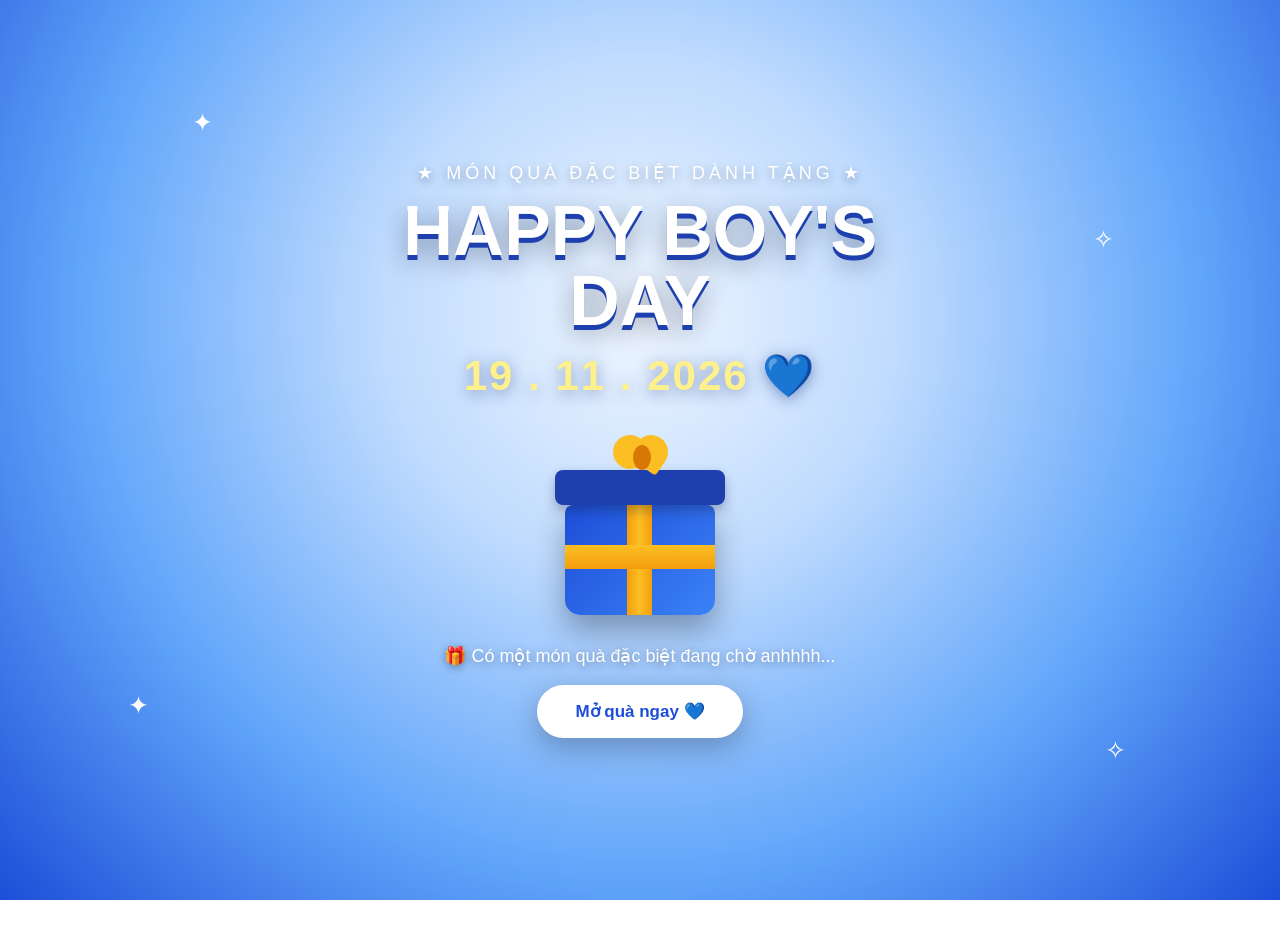
<file: index.html>
<!doctype html>
<html lang="vi">
  <head>
    <meta charset="UTF-8" />

    <meta name="viewport" content="width=device-width, initial-scale=1.0" />

    <title>Happy Boy's Day 19/11 💙 | Chúc Mừng Ngày Quốc Tế Nam Giới</title>

    <style>
      * {
        margin: 0;
        padding: 0;
        box-sizing: border-box;
      }

      html,
      body {
        width: 100%;
        height: 100%;
        overflow: hidden;
        font-family: Arial, sans-serif;
      }

      body {
        background: radial-gradient(
          circle at 50% 35%,
          #eff6ff 0%,
          #bfdbfe 30%,
          #60a5fa 65%,
          #1d4ed8 100%
        );

        display: flex;
        justify-content: center;
        align-items: center;

        position: relative;
      }

      /* =========================
           BACKGROUND ICONS
        ========================= */

      .heart {
        position: absolute;
        bottom: -50px;

        color: rgba(255, 255, 255, 0.85);

        font-size: 22px;

        animation: heartFloat linear infinite;

        pointer-events: none;
        filter: drop-shadow(0 0 6px rgba(255, 255, 255, 0.5));
      }

      @keyframes heartFloat {
        0% {
          transform: translateY(0) rotate(0deg) scale(0.8);

          opacity: 0;
        }

        15% {
          opacity: 1;
        }

        100% {
          transform: translateY(-110vh) rotate(360deg) scale(1.4);

          opacity: 0;
        }
      }

      /* =========================
           MAIN
        ========================= */

      .welcome {
        width: min(92%, 550px);

        text-align: center;

        position: relative;
        z-index: 10;

        animation: welcomeShow 1.2s ease;
      }

      @keyframes welcomeShow {
        from {
          opacity: 0;
          transform: translateY(40px) scale(0.9);
        }

        to {
          opacity: 1;
          transform: translateY(0) scale(1);
        }
      }

      /* =========================
           TOP TEXT
        ========================= */

      .small-title {
        color: #ffffff;

        font-size: 18px;

        letter-spacing: 4px;

        margin-bottom: 12px;

        text-shadow: 0 3px 10px rgba(15, 23, 42, 0.35);
      }

      .main-title {
        color: #ffffff;

        font-size: clamp(38px, 9vw, 70px);

        font-weight: 900;

        line-height: 1;

        text-shadow:
          0 5px 0 #1e40af,
          0 8px 25px rgba(15, 23, 42, 0.4);

        margin-bottom: 15px;
      }

      .name {
        color: #fef08a;

        font-size: clamp(25px, 6vw, 42px);

        font-weight: bold;

        margin-bottom: 35px;

        letter-spacing: 2px;

        text-shadow: 0 3px 15px rgba(30, 58, 138, 0.5);
      }

      /* =========================
           GIFT
        ========================= */

      .gift-area {
        position: relative;

        width: 190px;
        height: 180px;

        margin: 0 auto 30px;

        cursor: pointer;

        transition: 0.3s ease;
      }

      .gift-area:hover {
        transform: scale(1.08);
      }

      .gift-box {
        position: absolute;

        left: 20px;
        bottom: 0;

        width: 150px;
        height: 110px;

        background: linear-gradient(135deg, #1d4ed8, #3b82f6);

        border-radius: 8px 8px 15px 15px;

        box-shadow: 0 15px 30px rgba(15, 23, 42, 0.35);
      }

      .gift-box::before {
        content: "";

        position: absolute;

        left: 62px;
        top: 0;

        width: 25px;
        height: 110px;

        background: linear-gradient(to right, #f59e0b, #fbbf24, #f59e0b);
      }

      .gift-box::after {
        content: "";

        position: absolute;

        left: 0;
        top: 40px;

        width: 150px;
        height: 24px;

        background: linear-gradient(to bottom, #fbbf24, #f59e0b);
      }

      .gift-lid {
        position: absolute;

        left: 10px;
        top: 35px;

        width: 170px;
        height: 35px;

        background: #1e40af;

        border-radius: 8px;

        z-index: 3;

        box-shadow: 0 5px 12px rgba(15, 23, 42, 0.3);
      }

      /* =========================
           BOW
        ========================= */

      .bow {
        position: absolute;

        left: 68px;
        top: 0;

        width: 55px;
        height: 45px;

        z-index: 5;
      }

      .bow-left,
      .bow-right {
        position: absolute;

        width: 34px;
        height: 34px;

        background: #fbbf24;

        border-radius: 50% 50% 10% 50%;
      }

      .bow-left {
        left: 0;
        transform: rotate(-35deg);
      }

      .bow-right {
        right: 0;
        transform: rotate(35deg);
      }

      .bow-center {
        position: absolute;

        left: 20px;
        top: 10px;

        width: 18px;
        height: 25px;

        background: #d97706;

        border-radius: 50%;

        z-index: 2;
      }

      /* =========================
           BUTTON
        ========================= */

      .open-text {
        color: #ffffff;

        font-size: 18px;

        margin-bottom: 18px;

        text-shadow: 0 2px 8px rgba(15, 23, 42, 0.4);

        animation: pulse 1.8s infinite;
      }

      @keyframes pulse {
        0%,
        100% {
          transform: scale(1);
        }

        50% {
          transform: scale(1.06);
        }
      }

      .open-button {
        border: none;

        background: #ffffff;

        color: #1d4ed8;

        padding: 16px 38px;

        border-radius: 50px;

        font-size: 17px;

        font-weight: bold;

        cursor: pointer;

        box-shadow: 0 10px 30px rgba(15, 23, 42, 0.3);

        transition: 0.3s ease;
      }

      .open-button:hover {
        transform: translateY(-3px) scale(1.05);

        box-shadow: 0 15px 35px rgba(15, 23, 42, 0.4);
        background: #f8fafc;
      }

      /* =========================
           SPARKLES
        ========================= */

      .sparkle {
        position: absolute;

        color: #ffffff;

        font-size: 25px;

        animation: sparkle 2s infinite;
      }

      .sparkle1 {
        top: 12%;
        left: 15%;
      }

      .sparkle2 {
        top: 25%;
        right: 13%;

        animation-delay: 0.5s;
      }

      .sparkle3 {
        bottom: 20%;
        left: 10%;

        animation-delay: 1s;
      }

      .sparkle4 {
        bottom: 15%;
        right: 12%;

        animation-delay: 1.5s;
      }

      @keyframes sparkle {
        0%,
        100% {
          opacity: 0.3;
          transform: scale(0.7) rotate(0deg);
        }

        50% {
          opacity: 1;
          transform: scale(1.3) rotate(180deg);
        }
      }

      /* =========================
           MOBILE
        ========================= */

      @media (max-width: 600px) {
        .small-title {
          font-size: 14px;
        }

        .name {
          margin-bottom: 25px;
        }

        .gift-area {
          transform: scale(0.9);
        }

        .gift-area:hover {
          transform: scale(0.95);
        }
      }
    </style>
  </head>

  <body>
    <!-- =========================
         BACKGROUND ICONS
    ========================= -->

    <span class="heart" style="left: 6%; animation-duration: 7s">💙</span>
    <span
      class="heart"
      style="left: 18%; animation-duration: 9s; animation-delay: 1.5s"
      >⭐</span
    >
    <span
      class="heart"
      style="left: 32%; animation-duration: 8s; animation-delay: 0.5s"
      >👑</span
    >
    <span
      class="heart"
      style="left: 48%; animation-duration: 10s; animation-delay: 2.5s"
      >✨</span
    >
    <span
      class="heart"
      style="left: 65%; animation-duration: 8.5s; animation-delay: 1s"
      >💙</span
    >
    <span
      class="heart"
      style="left: 78%; animation-duration: 9s; animation-delay: 3s"
      >⚡</span
    >
    <span
      class="heart"
      style="left: 90%; animation-duration: 7.5s; animation-delay: 0.8s"
      >⭐</span
    >
    <span
      class="heart"
      style="left: 96%; animation-duration: 8s; animation-delay: 2s"
      >🎉</span
    >

    <!-- =========================
         SPARKLES
    ========================= -->

    <div class="sparkle sparkle1">✦</div>
    <div class="sparkle sparkle2">✧</div>
    <div class="sparkle sparkle3">✦</div>
    <div class="sparkle sparkle4">✧</div>

    <!-- =========================
         WELCOME
    ========================= -->

    <main class="welcome">
      <div class="small-title">★ MÓN QUÀ ĐẶC BIỆT DÀNH TẶNG ★</div>

      <h1 class="main-title">HAPPY BOY'S DAY</h1>

      <div class="name">19 . 11 . 2026 💙</div>

      <!-- =========================
             GIFT
        ========================= -->

      <div class="gift-area" id="openGift">
        <div class="bow">
          <div class="bow-left"></div>
          <div class="bow-right"></div>
          <div class="bow-center"></div>
        </div>

        <div class="gift-lid"></div>

        <div class="gift-box"></div>
      </div>

      <div class="open-text">🎁 Có một món quà đặc biệt đang chờ anhhhh...</div>

      <button class="open-button" id="openButton">Mở quà ngay 💙</button>
    </main>

    <script>
      const openGift = document.getElementById("openGift");
      const openButton = document.getElementById("openButton");

      function openBirthday() {
        sessionStorage.setItem("birthdayMusic", "play");
        sessionStorage.setItem("boydayMusic", "play");

        document.body.style.transition =
          "opacity 0.8s ease, transform 0.8s ease";

        document.body.style.opacity = "0";

        document.body.style.transform = "scale(1.05)";

        setTimeout(function () {
          window.location.href = "./birthday.html";
        }, 800);
      }

      openGift.addEventListener("click", openBirthday);
      openButton.addEventListener("click", openBirthday);
    </script>
  </body>
</html>
</file>
